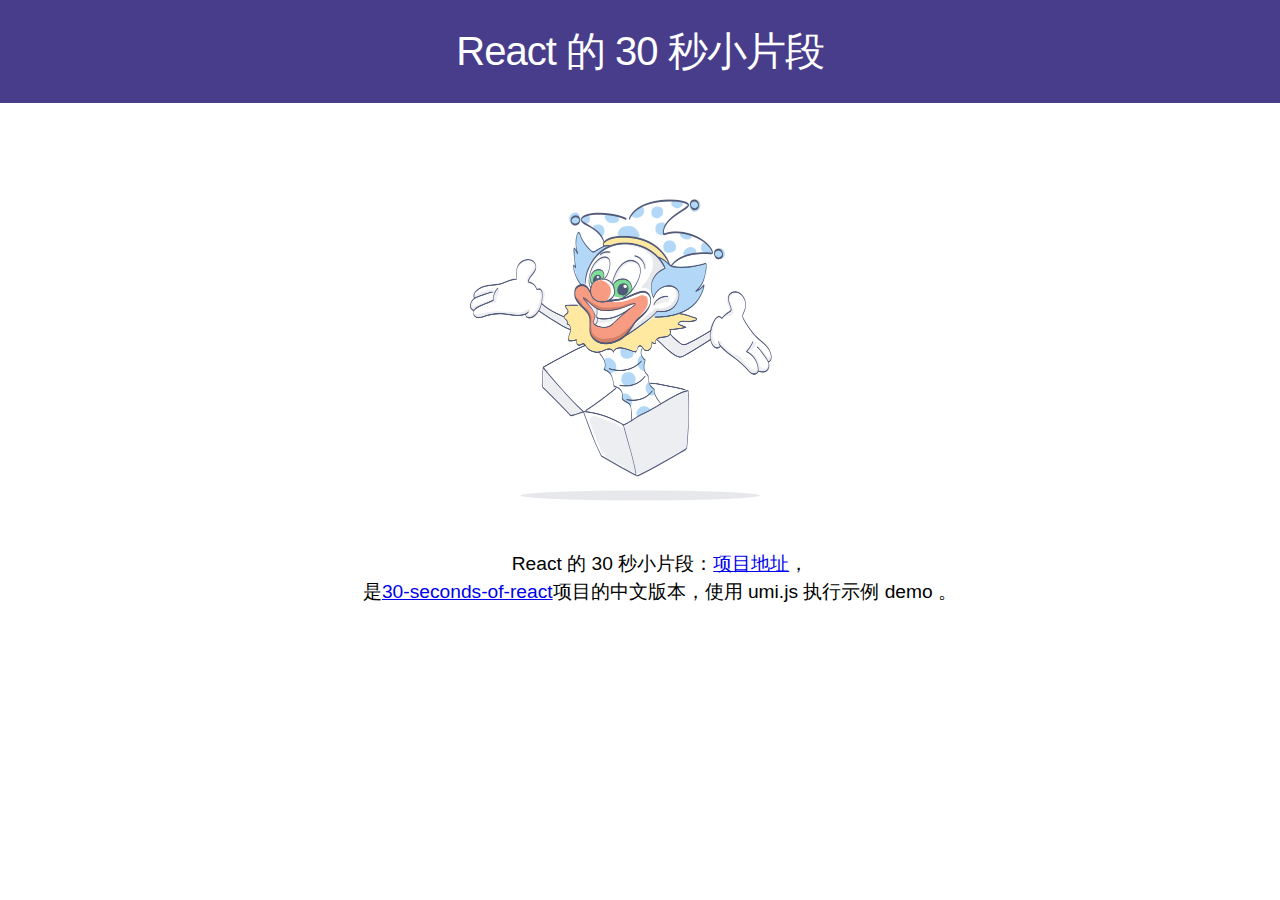
<file: 30-seconds-of-react-demo/index.html>
<!DOCTYPE html>
<html>
<head>
<meta charset="utf-8">
<meta name="viewport" content="width=device-width, user-scalable=no, initial-scale=1.0, maximum-scale=1.0, minimum-scale=1.0">
<meta http-equiv="X-UA-Compatible" content="ie=edge">
<link rel="stylesheet" href="/30-seconds-of-react-demo/umi.css">
</head>
<body>
<div id="root"></div>
<script src="/30-seconds-of-react-demo/umi.js"></script>
</body>
</html>
</file>
<file: 30-seconds-of-react-demo/umi.css>
html,body,#root{height:100%}body{margin:0}
</file>
